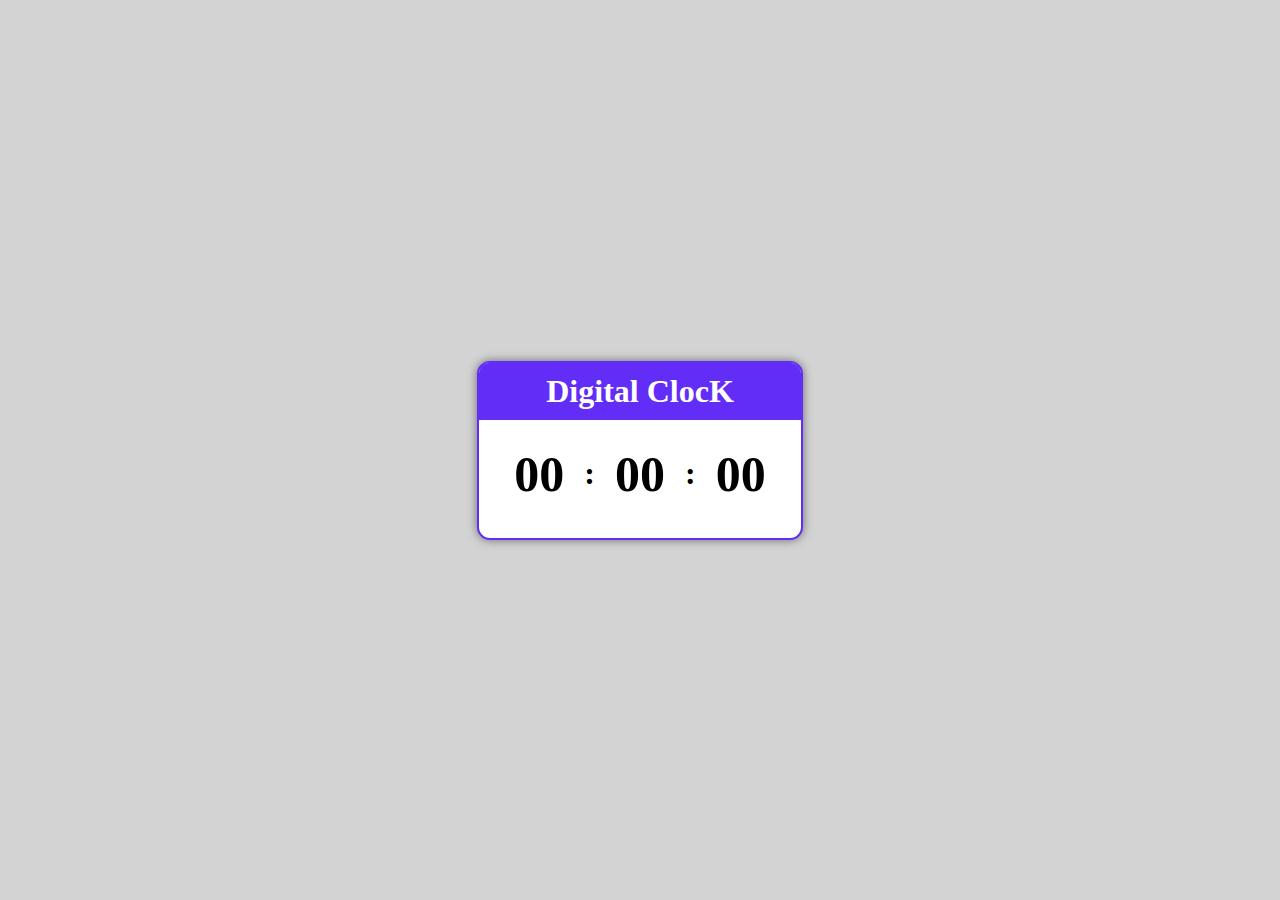
<file: index.html>
<!DOCTYPE html>
<html lang="en">
<head>
    <meta charset="UTF-8">
    <meta name="viewport" content="width=device-width, initial-scale=1.0">
    <title>Digital ClocK
    </title>
    <link rel="stylesheet" href="style.css">
</head>
<body>
   
       <div class="container">
           <div class="card"> 
               <h1> Digital ClocK </h1>
           <div class="clock">
               <span class="time-elements" id="hours">00</span>
               <span class="colon-elements">:</span>
               <span class="time-elements" id="minutes">00</span>
               <span class="colon-elements">:</span>
               <span class="time-elements" id="seconds">00</span>
       </div>
    </div>
    </div>

    <script src="script.js"></script>
</body>
</html>
</file>
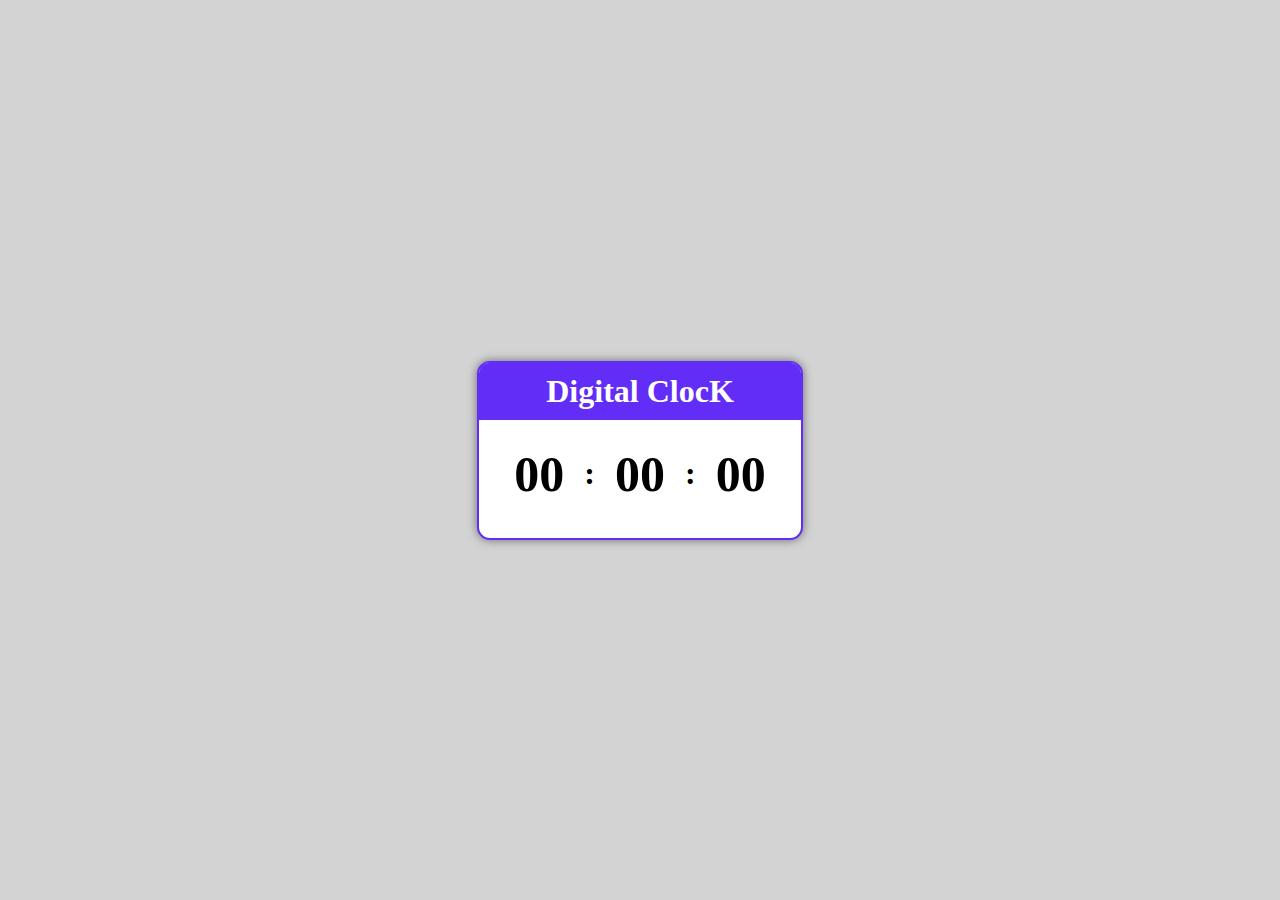
<file: Digital Clock/index.html>
<!DOCTYPE html>
<html lang="en">
<head>
    <meta charset="UTF-8">
    <meta name="viewport" content="width=device-width, initial-scale=1.0">
    <title>Digital ClocK
    </title>
    <link rel="stylesheet" href="style.css">
</head>
<body>
   
       <div class="container">
           <div class="card"> 
               <h1> Digital ClocK </h1>
           <div class="clock">
               <span class="time-elements" id="hours">00</span>
               <span class="colon-elements">:</span>
               <span class="time-elements" id="minutes">00</span>
               <span class="colon-elements">:</span>
               <span class="time-elements" id="seconds">00</span>
       </div>
    </div>
    </div>

    <script src="script.js"></script>
</body>
</html>
</file>
<file: style.css>
body{
   box-sizing: border-box;
   padding: 0;
   margin: 0;
}

.container{
    display: flex;
    flex-direction: column;
    justify-content: center;
    align-items: center;
    height: 100vh;
    background-color: #d3d3d3;
}

.card{
    background-color: #fff;
    border-radius: 13px;
    box-shadow: 0px 0px 10px rgba(0, 0, 0, 0.5);
    border: 2px solid #632df8;
   max-width: 400px;
}

h1{
    text-align: center;
    background-color: #632df8;
    padding-top: 10px;
    padding-bottom: 10px;
    margin-top: 0px;
    margin-bottom: 0px;
    overflow: hidden;
    color: #fff;
    border-radius: 10px 10px 0px 0px;
}

.clock{
    padding: 25px;
    display: flex;
    align-items: center;
    margin-bottom: 10px;
}

.time-elements{
    font-size: 50px;
    font-weight: bold;
    color: black;
    margin: 0px 10px;
}

.colon-elements{
    font-size: 32px;
    font-weight: bold;
    color: black;
    margin: 0px 10px;
}
</file>
<file: Digital Clock/style.css>
body{
   box-sizing: border-box;
   padding: 0;
   margin: 0;
}

.container{
    display: flex;
    flex-direction: column;
    justify-content: center;
    align-items: center;
    height: 100vh;
    background-color: #d3d3d3;
}

.card{
    background-color: #fff;
    border-radius: 13px;
    box-shadow: 0px 0px 10px rgba(0, 0, 0, 0.5);
    border: 2px solid #632df8;
   max-width: 400px;
}

h1{
    text-align: center;
    background-color: #632df8;
    padding-top: 10px;
    padding-bottom: 10px;
    margin-top: 0px;
    margin-bottom: 0px;
    overflow: hidden;
    color: #fff;
    border-radius: 10px 10px 0px 0px;
}

.clock{
    padding: 25px;
    display: flex;
    align-items: center;
    margin-bottom: 10px;
}

.time-elements{
    font-size: 50px;
    font-weight: bold;
    color: black;
    margin: 0px 10px;
}

.colon-elements{
    font-size: 32px;
    font-weight: bold;
    color: black;
    margin: 0px 10px;
}
</file>
